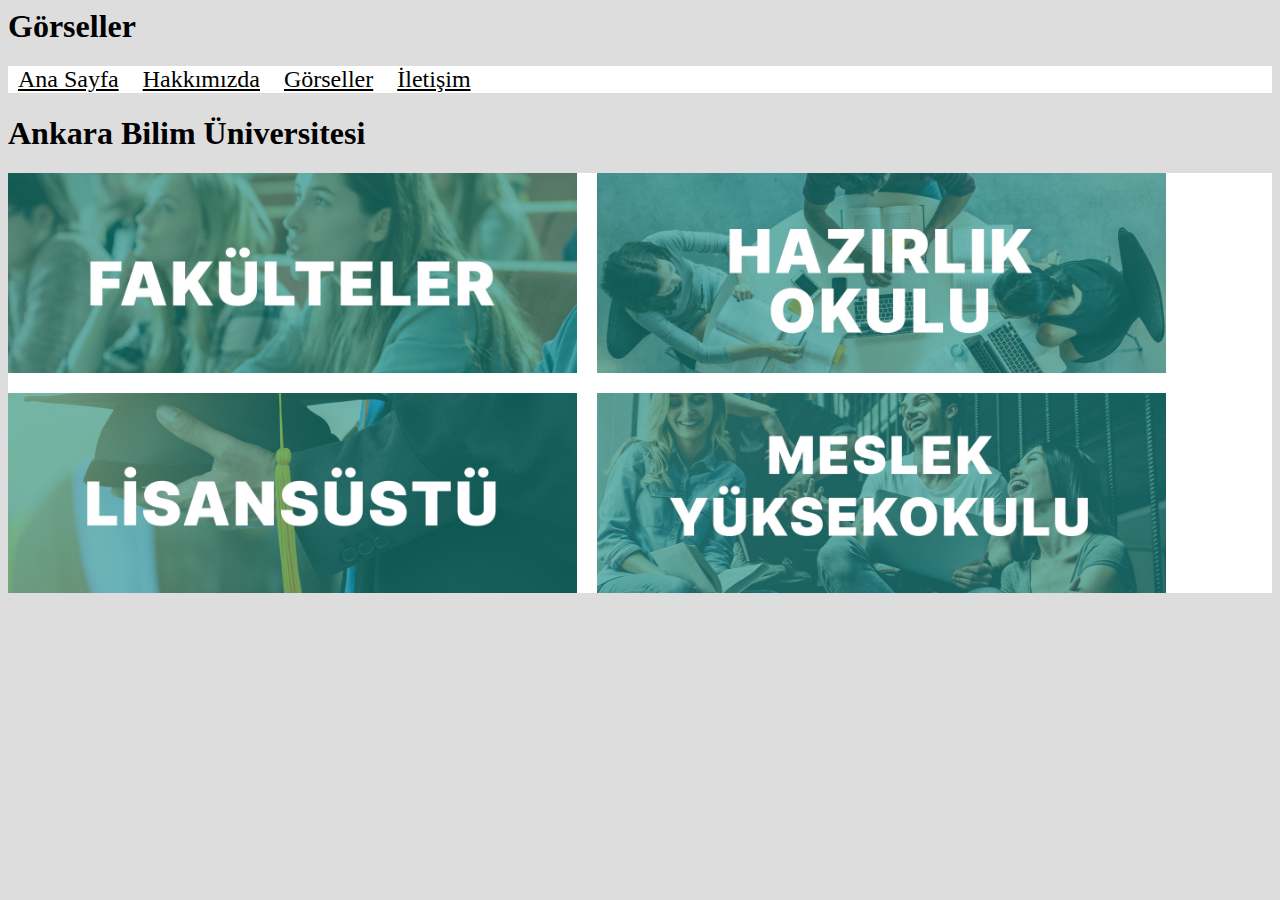
<file: gorsel.html>
<html>
    <head>
        <title>Görseller</title>
        <link rel="stylesheet" href="styles.css">
        <style>
            #gallery {
                display: flex;
                flex-wrap: wrap;
                gap: 20px;
            }

            #gallery img {
                width: 45%;
            }

            #gallery-popup {
                display: none;
                align-items: center;
                justify-content: center;
                position: fixed;
                top: 5%;
                left: 5%;
                width: 90%;
                height: 90%;
                background: #000;
            }
            #gallery-popup img {
                width: 100%;
            }
            #gallery-popup-close {
                position: absolute;
                top: 0;
                right: 0;
            }
            #gallery-popup-close:hover {
                background: red;
            }
        </style>
    </head>
    <body>
        <h1>Görseller</h1>
    </body>
    <div>
        <a href="index.html">Ana Sayfa</a>
        <a href="hakkımızda.html">Hakkımızda</a>
        <a href="gorsel.html">Görseller</a>
        <a href="iletisim.html">İletişim</a>
    </div>
    <h1>Ankara Bilim Üniversitesi</h1>

    <div id="gallery">
        <img src="image/fakulteler.jpg" alt="">
        <img src="image/hazirlik-okulu.jpg" alt="">
        <img src="image/lisansustu.jpg" alt="">
        <img src="image/meslekyuksekokulu.jpg" alt="">
    </div>
    <div id="gallery-popup">
        <img src="image/fakulteler.jpg" alt="">

        <button id="gallery-popup-close">X</button>
    </div>
    <script>
    const images = document.querySelectorAll("#gallery img");
    
    images.forEach(img => {
        img.addEventListener('click', (e) => {
            document.getElementById("gallery-popup").style.display = "flex";
            document.querySelector("#gallery-popup img").setAttribute("src", e.target.src);
        });
    });


    document.getElementById("gallery-popup-close").addEventListener('click', () => {
        document.getElementById("gallery-popup").style.display = "none";
    })
    </script>
</html>
</file>
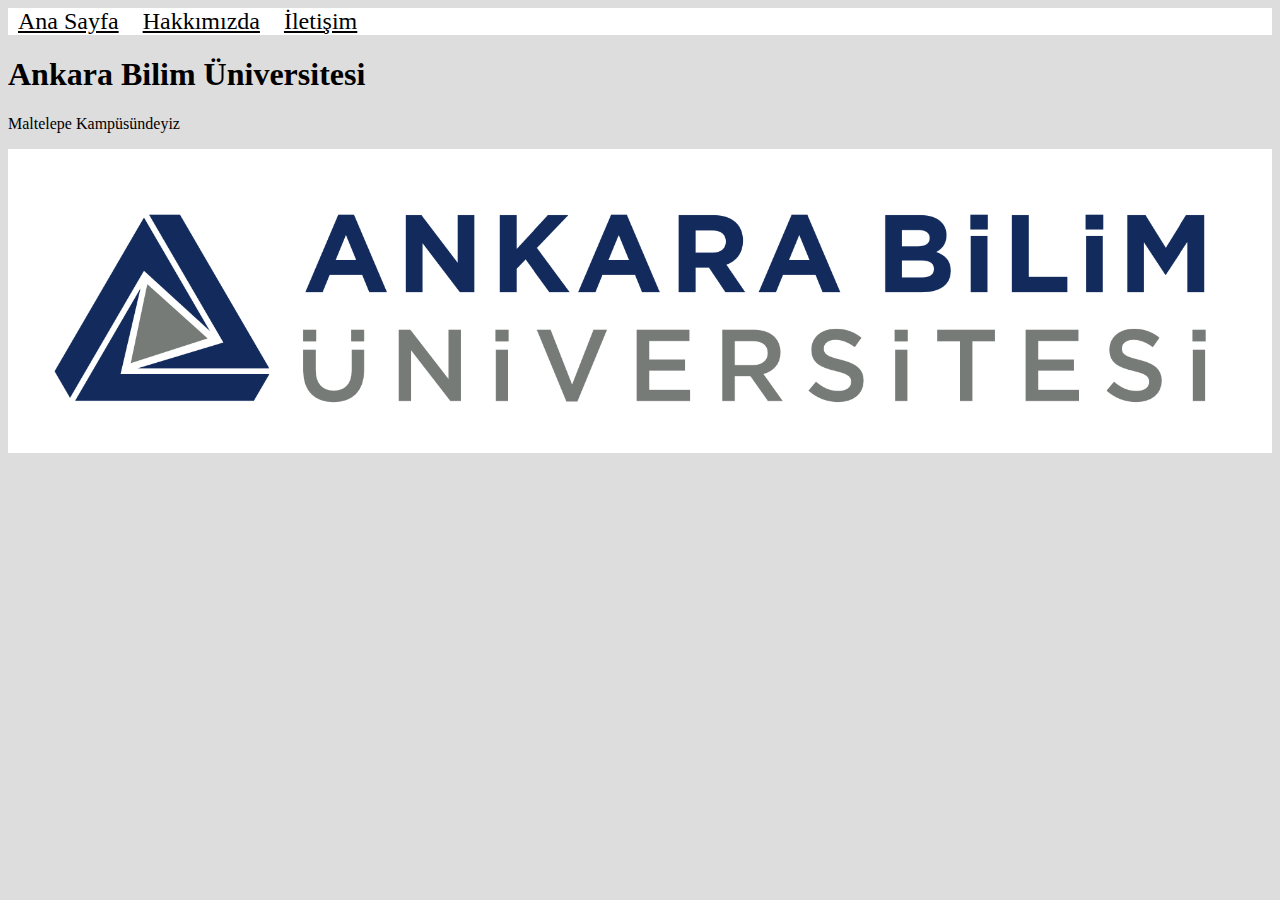
<file: hakkımızda.html>
<html>
    <head>
        <title>Hakkımızda - Ankara Bilim Üniversitesi</title>
        <link rel="stylesheet" href="styles.css">
    </head>
    <body>
        <div>
            <a href="index.html">Ana Sayfa</a>
            <a href="hakkımızda.html">Hakkımızda</a>
            <a href="iletisim.html">İletişim</a>
        </div>
        <h1>Ankara Bilim Üniversitesi</h1>
        <p>Maltelepe Kampüsündeyiz</p>
        <img src="logo.png" alt="">
    </body>
</html>
</file>
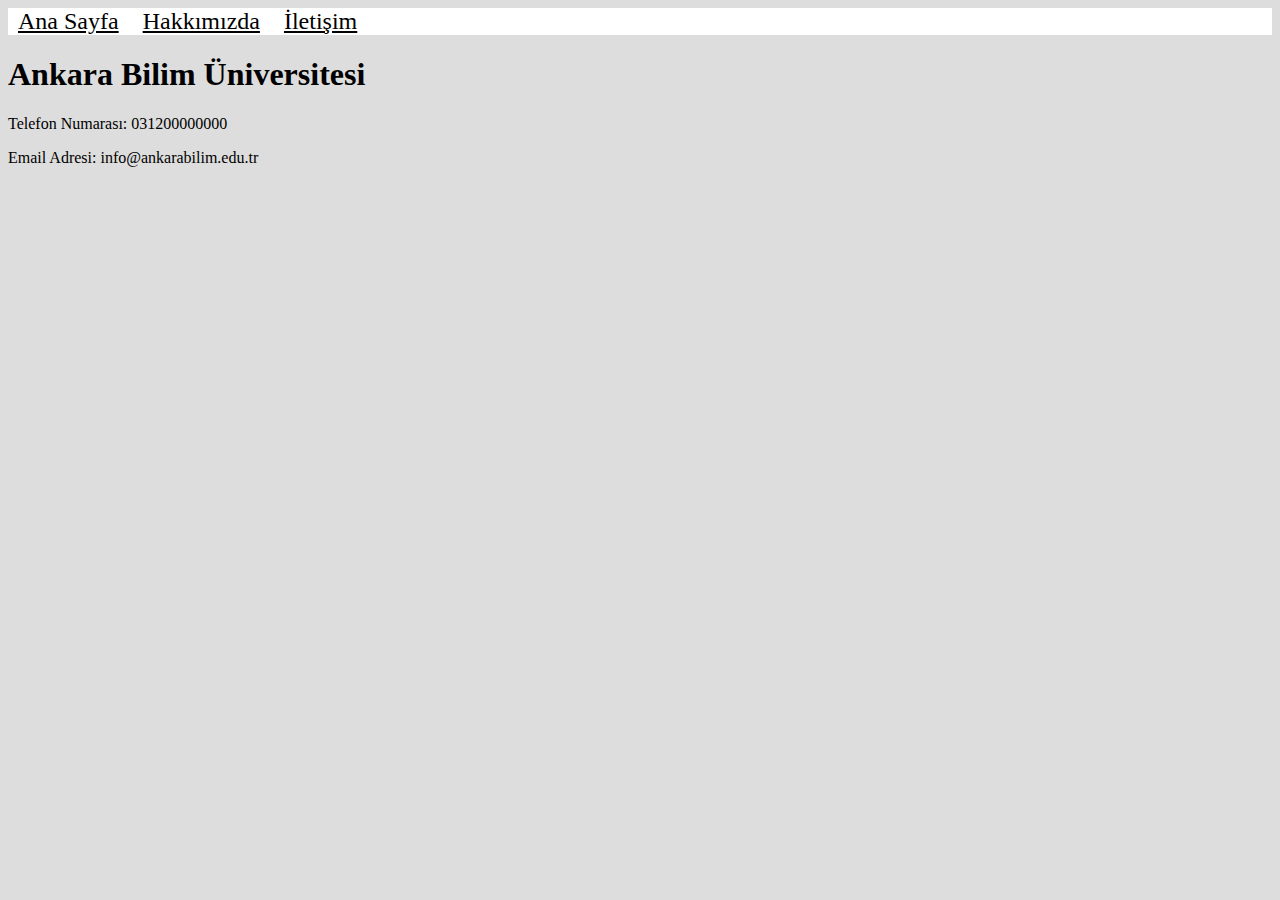
<file: iletisim.html>
<html>
    <head>
        <title>İletişim - Ankara Bilim Üniversitesi</title>
        <link rel="stylesheet" href="styles.css">
    </head>
    <body>
        <div>
            <a href="index.html">Ana Sayfa</a>
            <a href="hakkımızda.html">Hakkımızda</a>
            <a href="iletisim.html">İletişim</a>
        </div>
        <h1>Ankara Bilim Üniversitesi</h1>
        <p>Telefon Numarası: 031200000000</p>
        <p>Email Adresi: info@ankarabilim.edu.tr</p>
    </body>
</html>
</file>
<file: styles.css>
body {
    background: rgb(221, 221, 221);
}

div {
    background: white;

}

div a {
    color: black;
    padding: 10px;
    font-size: 24px;
}

video {
    width: 100%;
    height: 500px;
    background: #000;
}

img {
    width: 100%;
}

.section-1 {
    display: flex;
    gap: 24px;
    overflow: hidden;
    flex-wrap: wrap;
    align-items: center;
    justify-content: center;
    padding: 100px;
}

.section-1 img {
    width: 40%;
}
</file>
